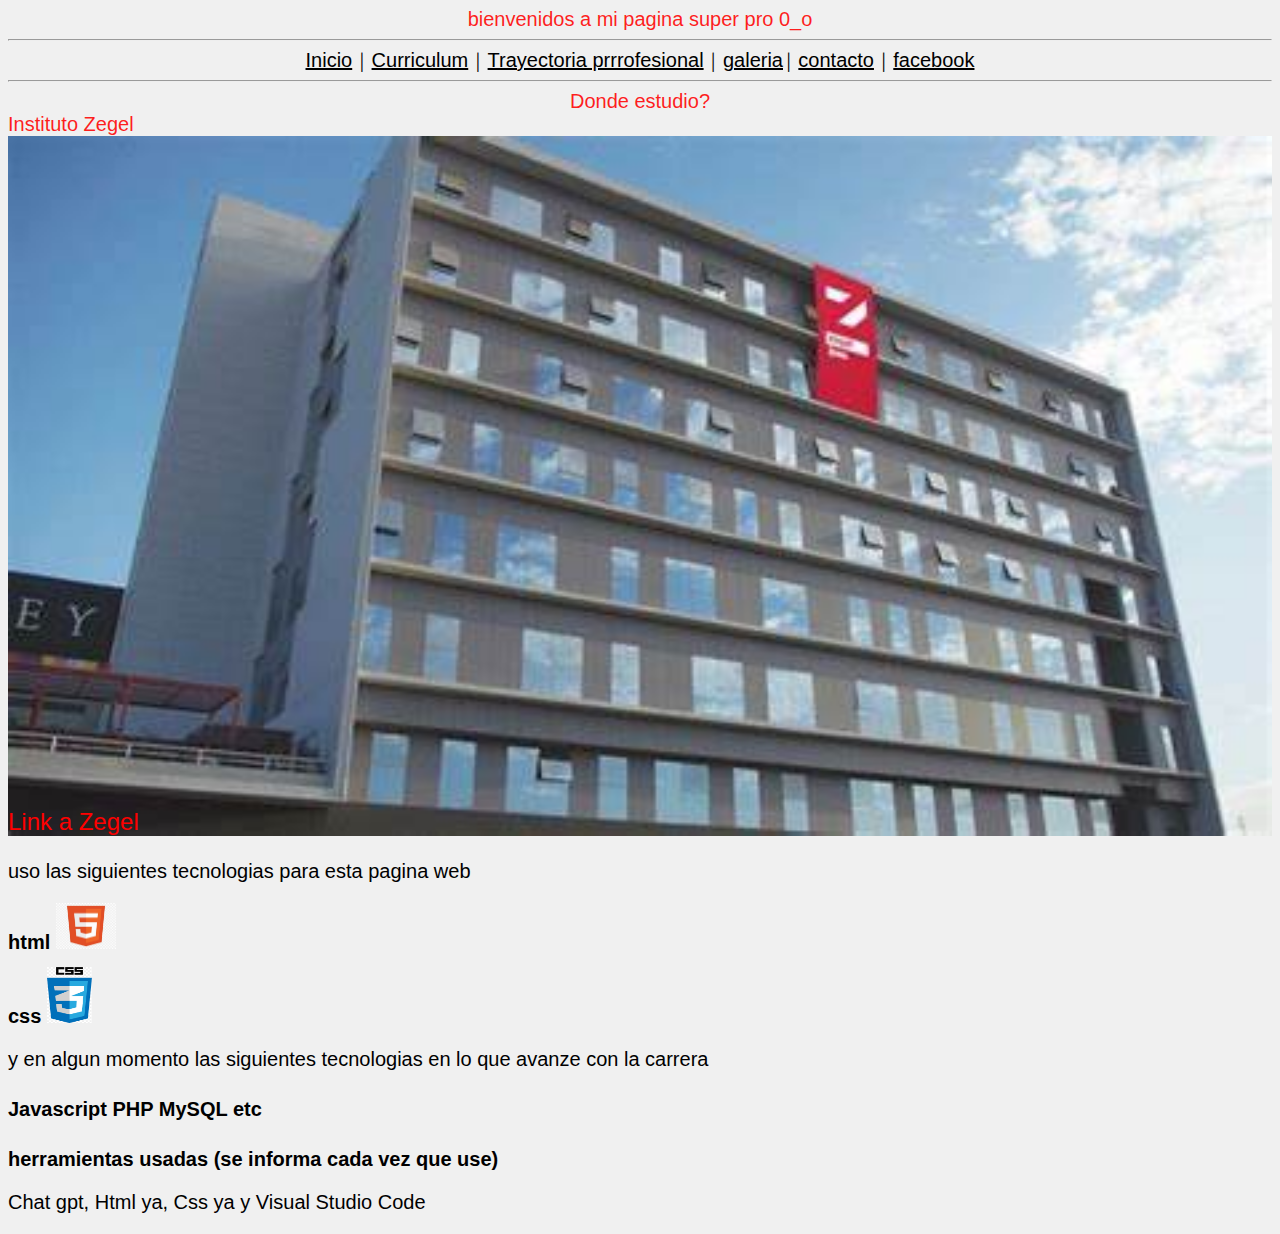
<file: index.html>
<!DOCTYPE html>
<html lang="es">
<head>
    <meta charset="UTF-8">
    <meta name="viewport" content="width=device-width, initial-scale=1.0">
    <meta name="description" content="pagina que muestra todo 0_o">
    <meta name="keywords" content="io 0_o">
    <title>pagina personal</title>
    <link rel="stylesheet" type="text/css" href="css/index.css" media="screen"/>
  </head>
<body>
    <center>
    <a class="titulo">bienvenidos a mi pagina super pro 0_o</a>
   </center>
<center>
    <hr> 
    <a href="index.html">Inicio</a> │
  <a href="curriculum.html">Curriculum</a>  │
    <a href="trayectoria.html">Trayectoria prrrofesional</a> │
     <a href="galeria.html" >galeria</a>│
      <a href="contacto.html" >contacto</a> │
      <a href="https://www.facebook.com"target=_blank >facebook</a>
    <hr>
    <a class="titulo">Donde estudio?</a>
</center>
<a class="titulo">Instituto Zegel</a>

<div class="zegel">
  <img src="imagenes/zegel.jpg" alt="zegel logo">
  <a href="https://www.zegel.edu.pe/"target=_blank>Link a Zegel </a> 
</div>
<p>
  uso las siguientes tecnologias para esta pagina web
</p>
<h1>html <img class="rs" src="imagenes/html5.jpg" allign="center" width="60px" height="46px"/> </h1>
<h1>css <img class="rs" src="imagenes/css3.png" allign="center" width="45px" height="56px"/> </h1>
<p>
y en algun momento las siguientes tecnologias en lo que avanze con la carrera
</p>
<h4>Javascript PHP MySQL etc </h>
<h2>herramientas usadas (se informa cada vez que use)</h2>
<p>Chat gpt,
   Html ya,
    Css ya y Visual Studio Code</p>

    <script> function saludoInicial() {
            alert('bienvenidos a mi pagina tomese el tiempo de no leer el curriculum esta vacio el resto de la pagina si tiene algo al menos xd');
        }
        window.onload = saludoInicial;
      </script>

    <!--no use ninguna ayuda externa para esta pagina en las siguientes tambien habran notas de este tipo al final del codigo con sus exepciones entre el codigo-->
    <!--con todo esto y algunos cambios la pagina web esta en su version 1.5 :D en esta semana saldra la 2.0 con cosas extra y noseke mas 0_o-->
</body> 
</html>
</file>
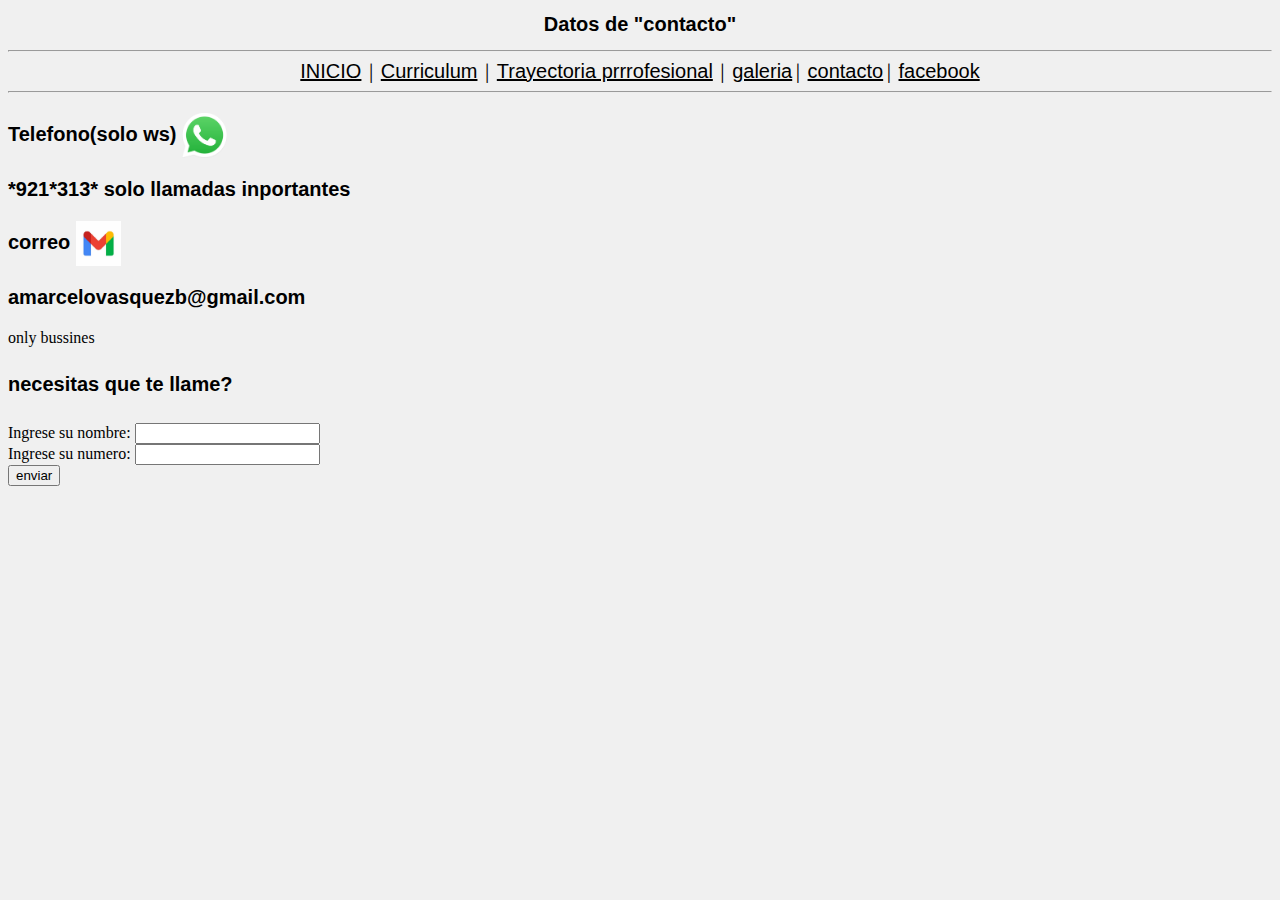
<file: contacto.html>
<!DOCTYPE html>
<html lang="es">
<head>
    <meta charset="UTF-8">
    <meta name="viewport" content="width=device-width, initial-scale=1.0">
    <meta name="description" content="pagina que muestra mis datos de contacto 0_o">
    <meta name="keywords" content="io 0_o">
    <link rel="stylesheet" type="text/css" href="css/contacto.css" media="screen"/>
    <title>contacto</title>
</head>
<body>
    <center>
    <h1>Datos de "contacto"</h1>
   </center>
<center>
    <hr> 
 <a href="index.html">INICIO</a> │
  <a href="curriculum.html">Curriculum</a>  │
    <a href="trayectoria.html">Trayectoria prrrofesional</a> │
     <a href="galeria.html">galeria</a>│
      <a href="contacto.html">contacto</a>│
      <a href="https://www.facebook.com"target=_blank >facebook </a> 
    <hr>
</center>
<p>
<h1 class="ws">Telefono(solo ws) <img class="rs" src="imagenes/ws_logo.png" align="center" width="45px" height="45px"/> </h1> 
<!---este class es para poner el id de css que elegi en ese archivo ya el resto de la sintaxis se sobreentiende-->
<h3>*921*313* solo llamadas inportantes</h3>
<h1>correo <img class="rs" src="imagenes/correo.jpg" align="center" width="45px" height="45px"/> </h1>
<h3>amarcelovasquezb@gmail.com </h3>
only bussines <p></p>
</p>
<h4>necesitas que te llame?</h4>
<body>
  <form action="registrardatos.php" method="post">
    Ingrese su nombre:
    <input type="text" name="nombre" size="20">  
    <br>
    Ingrese su numero:
    <input type="text" name="numero" size="20">
    <br>
    <input type="submit" value="enviar">
    </form>
</body>
</html>
<!--el form lo aprendi en html ya junto a algunas cosas que se pueden notar a simple vista -->
</file>
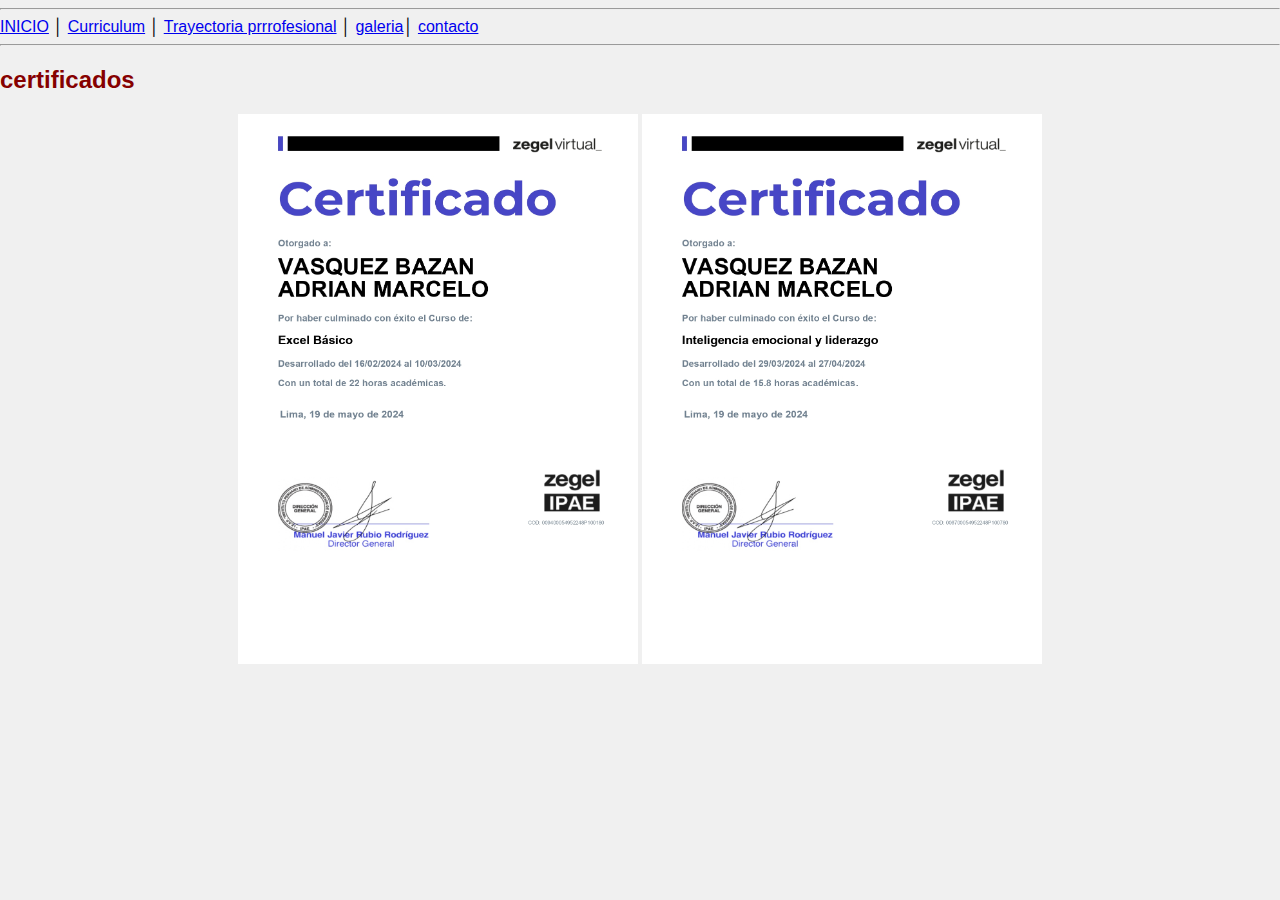
<file: curriculum.html>
<!DOCTYPE html>
<html lang="es">
<head>
    <meta charset="UTF-8">
    <meta name="viewport" content="width=device-width, initial-scale=1.0">
    <meta name="description" content="pagina que muestra mi gran curriculum">
    <meta name="keywords" content="io 0_o">
    <title>curriculum</title>
    <link rel="stylesheet" type="text/css" href="css/curriculum.css" media="screen"/>
</head>
<body>
  <hr>
   <a href="index.html">INICIO</a> │
   <a href="curriculum.html">Curriculum</a>  │
     <a href="trayectoria.html">Trayectoria prrrofesional</a> │
      <a href="galeria.html">galeria</a>│
       <a href="contacto.html">contacto</a> 
       <hr>

      <h2 class="titulos">certificados</h2>
   <center>
      <img src="imagenes/exelbasic.jpg" height="550px" width="400px"/> <img src="imagenes/inteligenciaemo.jpg" height="550px" width="400px"/>
   </center>
</body>
</html>
<!---todo el codigo esta hecho por mi mismo sin niguna herramiento externe o ayuda externa-->
</file>
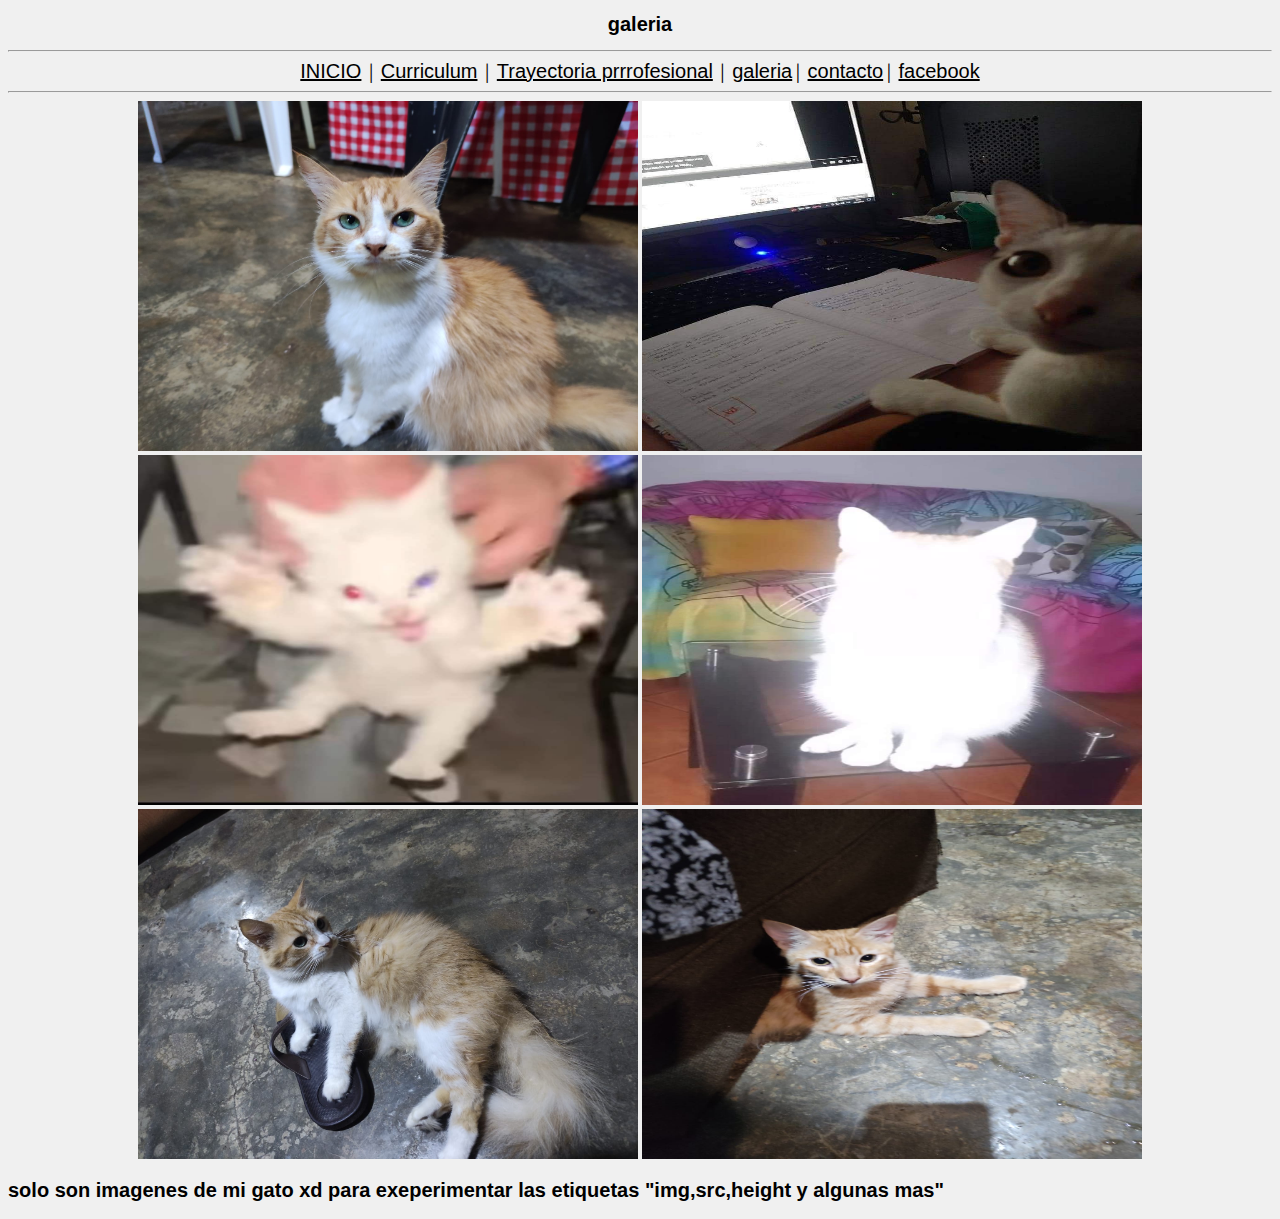
<file: galeria.html>
<!DOCTYPE html>
<html lang="es">
<head>
    <meta charset="UTF-8">
    <meta name="viewport" content="width=device-width, initial-scale=1.0">
    <meta name="description" content="pagina que muestra la gran galeria personal 0_o">
    <meta name="keywords" content="io 0_o">
    <link rel="stylesheet" type="text/css" href="css/galeria.css" media="screen"/>
    <title>galeria</title>
</head>
<body>
    <center>
    <h1>galeria</h1>
   </center>
<center>
    <hr> 
 <a href="index.html">INICIO</a> │
  <a href="curriculum.html">Curriculum</a>  │
    <a href="trayectoria.html">Trayectoria prrrofesional</a> │
     <a href="galeria.html">galeria</a>│
      <a href="contacto.html">contacto</a>│ 
      <a href="https://www.facebook.com"target=_blank >facebook</a>
    <hr>
    <img src="imagenes/ingrata.jpg" height="350px" width="500px"/>  <img src="imagenes/io.jpg" height="350px" width="500px"/> <img src="imagenes/gato salto.jpg" height="350px" width="500px"/>
    <img src="imagenes/gato divino.jpg" height="350px" width="500px"/> <img src="imagenes/la misma de antes pero de pansa.jpg" height="350px" width="500px"/>
    <img src="imagenes/gato mueble.jpg" height="350px" width="500px"/>
</center>
<h2>solo son imagenes de mi gato xd para exeperimentar las etiquetas "img,src,height y algunas mas"<h2>

</body>
</html>
<!---todo el codigo esta hecho por mi mismo sin niguna herramiento externe o ayuda externa-->
</file>
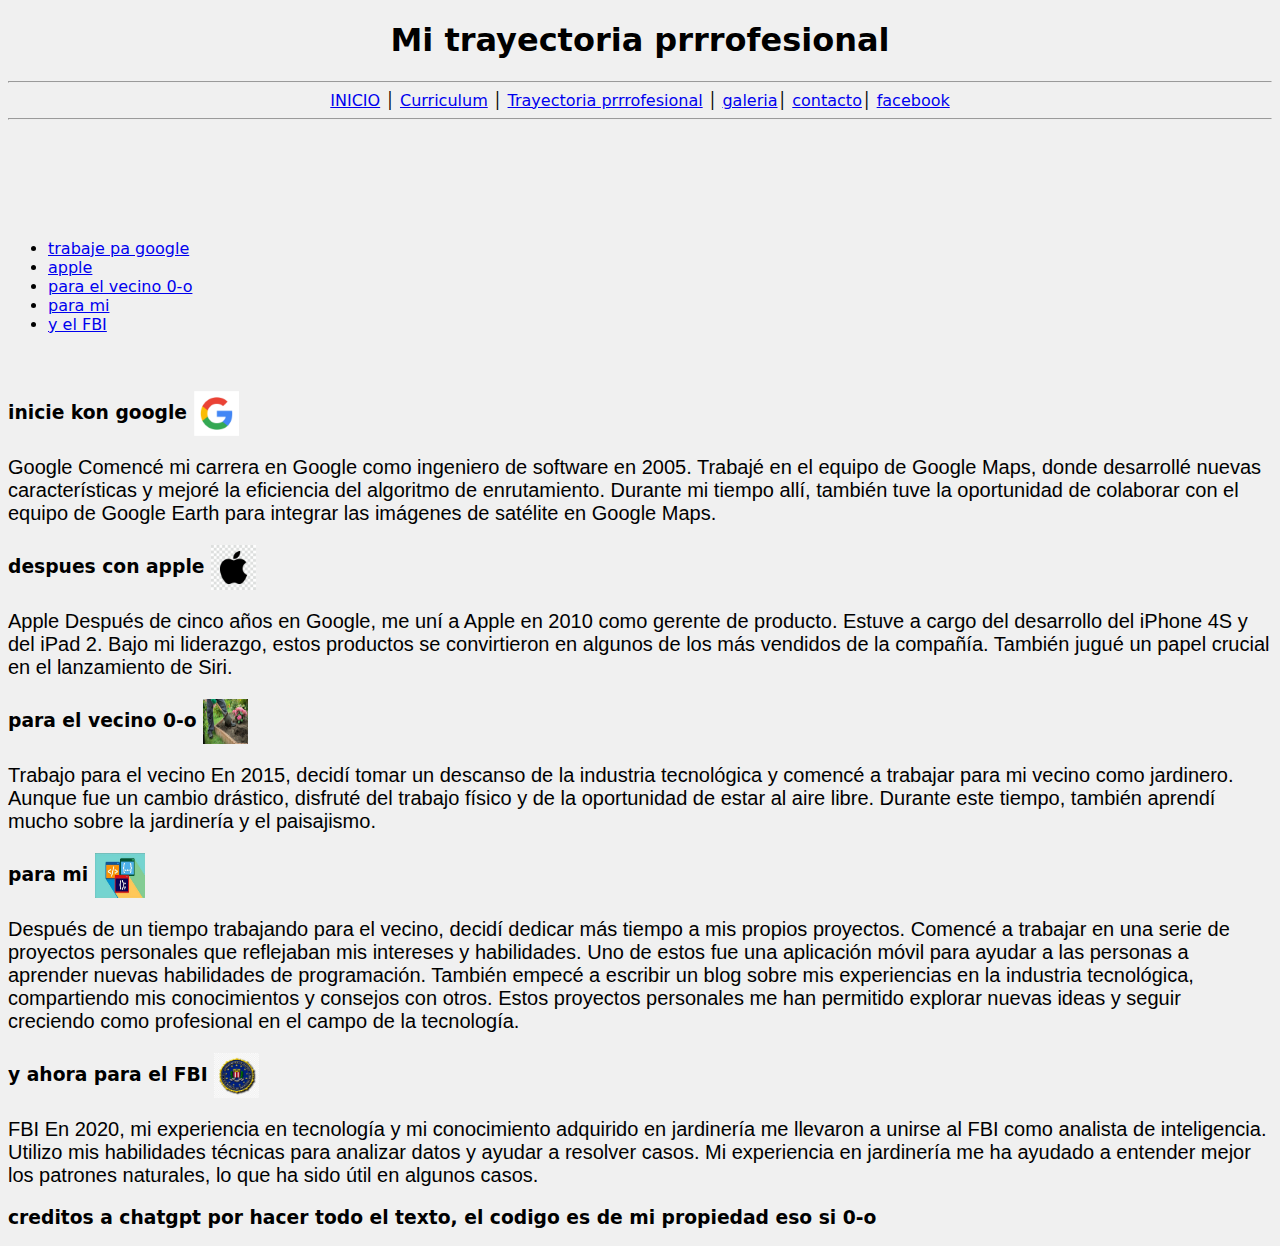
<file: trayectoria.html>
<!DOCTYPE html>
<html lang="es">
<head>
    <meta charset="UTF-8">
    <meta name="viewport" content="width=device-width, initial-scale=1.0">
    <meta name="description" content="pagina que musestra mi gran trayectoria prrrofesional 0_o">
    <meta name="keywords" content="io 0_o">
    <title>trayectoria</title>
    <link rel="stylesheet" type="text/css" href="css/trayectoria.css" media="screen"/>
</head>
<body>
    <center>
    <h1>Mi trayectoria prrrofesional</h1>
   </center>
<center>
    <hr> 
 <a href="index.html">INICIO</a> │
  <a href="curriculum.html">Curriculum</a>  │
    <a href="trayectoria.html">Trayectoria prrrofesional</a> │
     <a href="galeria.html">galeria</a>│
      <a href="contacto.html">contacto</a>│ 
      <a href="https://www.facebook.com"target=_blank >facebook</a>
    <hr>
</center>

<br> <br> <br> <br> <br>
<ul>

<li><a href="#google">trabaje pa google</a> 
<li><a href="#apple"> apple</a>
<li><a href="#vecino">para el vecino 0-o</a> 
<li><a href="#me">para mi</a>
<li><a href="#FBI">y el FBI</a>
<br> <br> <br>
</ul>

<h3 id="google"> inicie kon google <img class="rs" src="imagenes/google_logo_vector.jpg" align="center" width="45px" height="45px"/> </h3>
<p>
    Google Comencé mi carrera en Google como ingeniero de software en 2005. Trabajé en el equipo de Google Maps, donde desarrollé nuevas características y mejoré la eficiencia del algoritmo de enrutamiento. Durante mi tiempo allí, también tuve la oportunidad de colaborar con el equipo de Google Earth para integrar las imágenes de satélite en Google Maps.
</p>

<h3 id="apple"> despues con apple <img class="rs" src="imagenes/apple.jpg" align="center" width="45px" height="45px"/>  </h3>
<p>
    Apple Después de cinco años en Google, me uní a Apple en 2010 como gerente de producto. Estuve a cargo del desarrollo del iPhone 4S y del iPad 2. Bajo mi liderazgo, estos productos se convirtieron en algunos de los más vendidos de la compañía. También jugué un papel crucial en el lanzamiento de Siri.
    </p>

    <h3 id="vecino"> para el vecino 0-o <img class="rs" src="imagenes/jardinero.jpg" align="center" width="45px" height="45px"/> </h3>
    <p>
        Trabajo para el vecino En 2015, decidí tomar un descanso de la industria tecnológica y comencé a trabajar para mi vecino como jardinero. Aunque fue un cambio drástico, disfruté del trabajo físico y de la oportunidad de estar al aire libre. Durante este tiempo, también aprendí mucho sobre la jardinería y el paisajismo.
        </p>
        
        <h3 id="me"> para mi <img class="rs" src="imagenes/programacion.jpg" align="center" width="50px" height="45px"/></h3>
    <p>
        Después de un tiempo trabajando para el vecino, decidí dedicar más tiempo a mis propios proyectos. Comencé a trabajar en una serie de proyectos personales que reflejaban mis intereses y habilidades. Uno de estos fue una aplicación móvil para ayudar a las personas a aprender nuevas habilidades de programación. También empecé a escribir un blog sobre mis experiencias en la industria tecnológica, compartiendo mis conocimientos y consejos con otros. Estos proyectos personales me han permitido explorar nuevas ideas y seguir creciendo como profesional en el campo de la tecnología.
        </p>

        <h3 id="FBI"> y ahora para el FBI <img class="rs" src="imagenes/fbi.png" align="center" width="45px" height="45px"/> </h3>
        <p>
            FBI En 2020, mi experiencia en tecnología y mi conocimiento adquirido en jardinería me llevaron a unirse al FBI como analista de inteligencia. Utilizo mis habilidades técnicas para analizar datos y ayudar a resolver casos. Mi experiencia en jardinería me ha ayudado a entender mejor los patrones naturales, lo que ha sido útil en algunos casos.
            </p>
            <h3>creditos a chatgpt por hacer todo el texto, el codigo es de mi propiedad eso si 0-o</h3>
            


</body>
</html>
<!---todo el codigo esta hecho por mi mismo sin niguna herramiento externa o ayuda a exepcion de chat gpt para la historia-->
</file>
<file: css/index.css>
p{
    color:black;font-size: 20px;font-family: Verdana, Geneva, Tahoma, sans-serif;
    }
h1,h2,h3,h4,h5{
   color:black;font-size: 20px;font-family: Verdana, Geneva, Tahoma, sans-serif;
}
a{
    color:black;font-size: 20px;font-family: Verdana, Geneva, Tahoma, sans-serif;
}
.zegel {
    position: relative;
    text-align: center;
  }
  
  .zegel img {
    width: 100%;
    height: 700px;
  }
  
  .zegel a {
    position: absolute;
    top: 95.5%;
    left: 0%;
    color: rgb(255, 0, 0);
    font-size: 24px;
    text-decoration: none;
  }
.titulo{
    font-family: Verdana, Geneva, Tahoma, sans-serif;
    color:rgba(255, 0, 0, 0.884)
}
body {
    background-color: #f0f0f0; /* Un gris claro que es más suave para los ojos */
  }
</file>
<file: css/contacto.css>
body{background-color: #f0f0f0;}
p{
    color:black;font-size: 20px;font-family: Verdana, Geneva, Tahoma, sans-serif;
    }
h1,h2,h3,h4,h5{
   color:black;font-size: 20px;font-family: Verdana, Geneva, Tahoma, sans-serif;
}
a{
    color:black;font-size: 20px;font-family: Verdana, Geneva, Tahoma, sans-serif;
}
</file>
<file: css/curriculum.css>
body {
  height: 80%;
  background-color: #f0f0f0;
}
body {
  margin: 0;
  padding: 0;
  font-family: exo, sans-serif;
}
p{
  color:black;font-size: 20px;font-family: Verdana, Geneva, Tahoma, sans-serif;
}
.titulos{
  font-family: Verdana, Geneva, Tahoma, sans-serif;
  align-self: right;
  color:rgb(134, 0, 0)
}
.imagen{
  width: 90px;
  height: 150px;
  margin: 20px 10px 20px 10px;


}


/*unicas lienas de codigo hechos con ayuda externa mas puedo explicar su funcionamiento ya que me tome el tiempo de aprenderlo*/
</file>
<file: css/galeria.css>
body{background-color: #f0f0f0;}
p{
    color:black;font-size: 20px;font-family: Verdana, Geneva, Tahoma, sans-serif;
    }
h1,h2,h3,h4,h5{
   color:black;font-size: 20px;font-family: Verdana, Geneva, Tahoma, sans-serif;
}
a{
    color:black;font-size: 20px;font-family: Verdana, Geneva, Tahoma, sans-serif;
}
</file>
<file: css/trayectoria.css>
p{
color:black;font-size: 20px;font-family: Verdana, Geneva, Tahoma, sans-serif;
}
/*lo mismo que .ws pero se pega a todoooo lo que tenga "P" */
body {
    background-color:#eeeeee;
  }
  .resaltado{
    color:#E4080A;
    background-color:#ffff00;
    font-style:italic;
  }
  /*parece que es simplemente un ID para elegir los tamaños mas facilmente 0_o me gustaria saber la diferencia entre #xxx y .variable */
  #rs{
width: 70px;
height: 35px;
margin: 0 5px 0 5px;
}
  #logo{

width: 90px;
height: 150px;
margin: 20px 10px 20px 10px;
}
/*es necesario el punto para poner el id asi el css no se pegue a todo lo pegable */
.ws
{
  color:rgb(146, 216, 40);font-size: 20px;font-family: Verdana, Geneva, Tahoma, sans-serif;
  }
  body {
    background-color: white;
}
#titulos{
font-family: Verdana, Geneva, Tahoma, sans-serif;
align-self: right;
color:green
}
body{
background-color: #f0f0f0;
font-family: system-ui, -apple-system, BlinkMacSystemFont, 'Segoe UI', Roboto, Oxygen, Ubuntu, Cantarell, 'Open Sans', 'Helvetica Neue', sans-serif
}
/*todo el codigo esta hecho por mi mismo con ayuda de CSS YA "a exepcion de  buscar como poner notas en css" */
</file>
